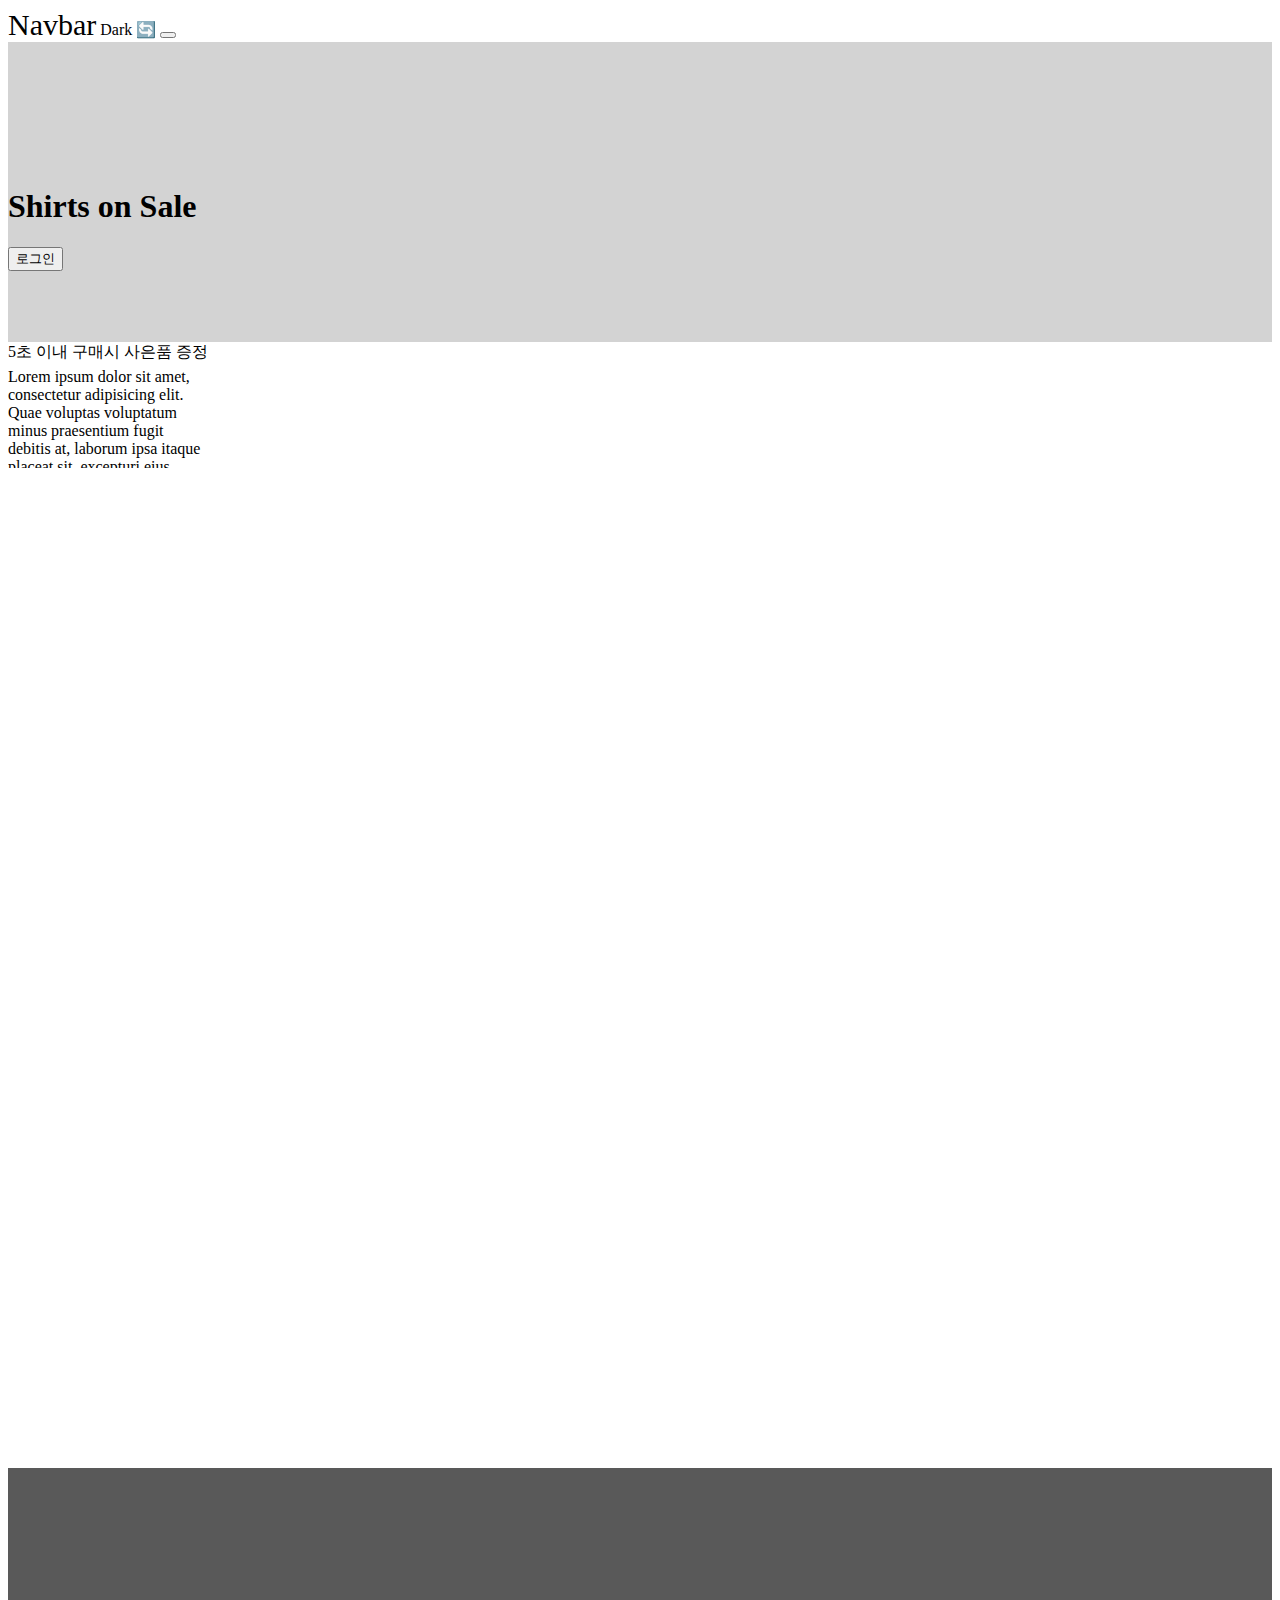
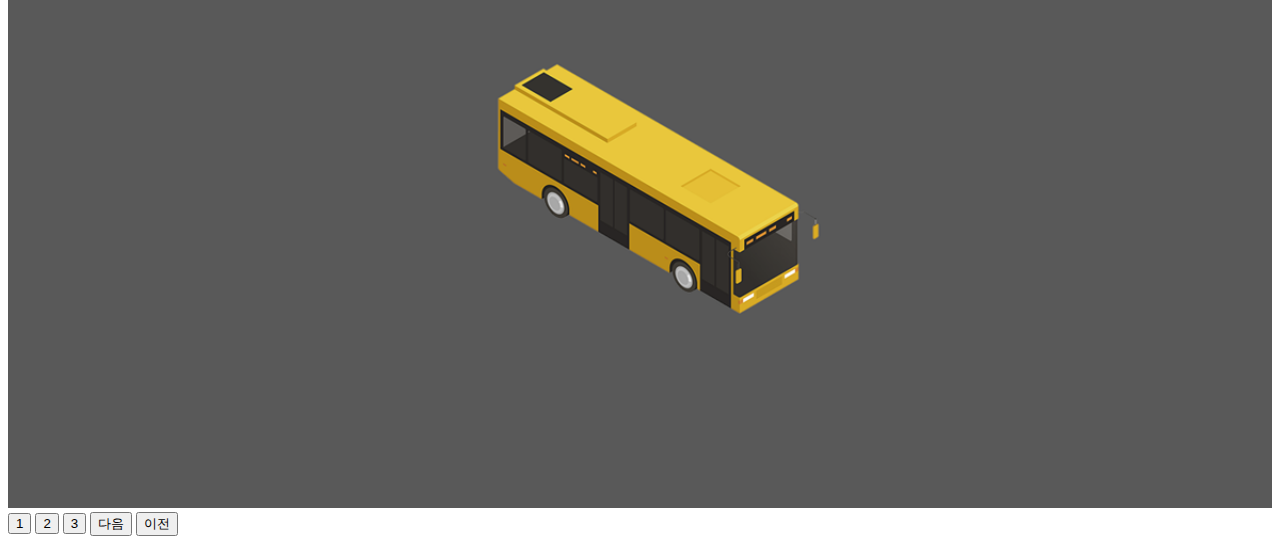
<file: index.html>
<!DOCTYPE html>
<html lang="en">

<head>
  <meta charset="utf-8" />
  <meta name="viewport" content="width=device-width, initial-scale=1" />
  <link href="https://cdn.jsdelivr.net/npm/bootstrap@5.1.3/dist/css/bootstrap.min.css" rel="stylesheet"
    integrity="sha384-1BmE4kWBq78iYhFldvKuhfTAU6auU8tT94WrHftjDbrCEXSU1oBoqyl2QvZ6jIW3" crossorigin="anonymous" />
  <title>Hello, world!</title>
  <script src="https://cdnjs.cloudflare.com/ajax/libs/jquery/3.6.0/jquery.min.js"
    integrity="sha512-894YE6QWD5I59HgZOGReFYm4dnWc1Qt5NtvYSaNcOP+u1T9qYdvdihz0PPSiiqn/+/3e7Jo4EaG7TubfWGUrMQ=="
    crossorigin="anonymous" referrerpolicy="no-referrer"></script>
  <link rel="stylesheet" href="main.css" />
</head>

<body>
  <div class="black-bg">
    <div class="white-bg">
      <h4>로그인하세요</h4>
      <form action="success.html">
        <div class="mb-3">
          <input type="text" class="form-control" id="email" />
        </div>
        <div class="mb-3">
          <input type="password" class="form-control" id="password" />
        </div>
        <button type="submit" class="btn btn-primary" id="send">전송</button>
        <button class="btn btn-danger" id="close">닫기</button>
      </form>
    </div>
  </div>

  <nav class="navbar navbar-light bg-light">
    <div class="container-fluid">
      <span class="navbar-brand">Navbar</span>
      <span class="badge ms-auto mx-3 bg-dark">Dark 🔄</span>
      <button class="navbar-toggler" type="button">
        <span class="navbar-toggler-icon"></span>
      </button>
    </div>
  </nav>

  <ul class="list-group">
    <li class="list-group-item">An item</li>
    <li class="list-group-item">A second item</li>
    <li class="list-group-item">A third item</li>
    <li class="list-group-item">A fourth item</li>
    <li class="list-group-item">And a fifth one</li>
  </ul>

  <div class="login-container">
    <div class="login-area">
      <h1>Shirts on Sale</h1>
      <button class="login-btn">로그인</button>
    </div>
  </div>

  <div class="alert alert-danger">
    <span class="count">5</span>초 이내 구매시 사은품 증정
  </div>

  <div class="lorem-line"></div>
  <div class="lorem" style="width: 200px; height: 100px; overflow-y: scroll">
    Lorem ipsum dolor sit amet, consectetur adipisicing elit. Quae voluptas
    voluptatum minus praesentium fugit debitis at, laborum ipsa itaque placeat
    sit, excepturi eius. Nostrum perspiciatis, eligendi quae consectetur
    praesentium exercitationem.
  </div>

  <div style="height: 1000px"></div>

  <div style="overflow: hidden">
    <div class="slide-container">
      <div class="slide-box">
        <img src="./car1.png" draggable="false" />
      </div>
      <div class="slide-box">
        <img src="./car2.png" draggable="false" />
      </div>
      <div class="slide-box">
        <img src="./car3.png" draggable="false" />
      </div>
    </div>
  </div>

  <button class="slide-1">1</button>
  <button class="slide-2">2</button>
  <button class="slide-3">3</button>
  <button class="next">다음</button>
  <button class="before">이전</button>

  <script>
    $(window).on("scroll", function () {
      if (window.scrollY > 50) {
        $(".navbar-brand").css("font-size", "22px");
      } else {
        $(".navbar-brand").css("font-size", "30px");
      }
    });
  </script>
  <script>
    $(".navbar-toggler").on("click", function () {
      $(".list-group").toggleClass("show");
    });

    $(".login-btn").on("click", function () {
      $(".black-bg").addClass("login");
    });
    $("#close").on("click", function (e) {
      e.preventDefault();
      $(".black-bg").removeClass("login");
    });

    $(".black-bg").on("click", function (e) {
      if ($(e.target).is($(".black-bg"))) {
        $(".black-bg").removeClass("login");
      }
    });
  </script>
  <script>
    $("form").on("submit", function (e) {
      var id입력값 = document.getElementById("email").value;
      var paw입력값 = document.getElementById("password").value;

      if (id입력값 == "") {
        alert("아이디를 입력해주세요");
        e.preventDefault();
      } else if (/\S+@\S+\.\S+/.test(id입력값) == false) {
        alert("이메일 형식에 맞게 입력해주세요");
        e.preventDefault();
      } else if (paw입력값 == "") {
        alert("비밀번호를 입력해주세요");
        e.preventDefault();
      } else if (paw입력값.length < 6) {
        alert("6자리 이상의 비밀번호를 입력해주세요");
        e.preventDefault();
      } else if (/[A-Z]/.test(paw입력값) == false) {
        alert("대문자를 포함한 비밀번호를 입력해주세요");
        e.preventDefault();
      }
    });
  </script>
  <script>
    var count = 5;
    setInterval(function () {
      if (count == 0) {
        $(".alert").css("display", "none");
      } else {
        count--;
        $(".count").html(count);
      }
    }, 1000);

    $(".badge").on("click", function () {
      count++;
      if (count % 2 === 0) {
        $(".badge").html("Dark 🔄");
      } else {
        $(".badge").html("Light 🔄");
      }
    });
  </script>
  <script>
    var 지금사진 = 1;
    var 사진갯수 = 3;

    $(".next").on("click", function () {
      if (사진갯수 == 지금사진) {
        $(".slide-container").css(
          "transform",
          `translateX(-${사진갯수 - 1}00vw)`
        );
      } else {
        $(".slide-container").css(
          "transform",
          `translateX(-${지금사진}00vw)`
        );
        지금사진++;
      }
    });
    $(".before").on("click", function () {
      if (지금사진 == 1) {
        $(".slide-container").css("transform", `translateX(0vw)`);
      } else {
        지금사진--;
        $(".slide-container").css(
          "transform",
          `translateX(-${지금사진 - 1}00vw)`
        );
      }
    });

    $(".slide-1").on("click", function () {
      지금사진 = 1;
      $(".slide-container").css("transform", "translateX(0)");
    });
    $(".slide-2").on("click", function () {
      지금사진 = 2;
      $(".slide-container").css("transform", "translateX(-100vw)");
    });
    $(".slide-3").on("click", function () {
      지금사진 = 3;
      $(".slide-container").css("transform", "translateX(-200vw)");
    });
    $(".lorem").on("scroll", function () {
      var 스크롤양 = document.querySelector(".lorem").scrollTop;
      var 실제높이 = document.querySelector(".lorem").scrollHeight;
      var 높이 = document.querySelector(".lorem").clientHeight;
      var 색상바 = (스크롤양 / 180) * 100;
      if (색상바) {
        $(".lorem-line").css("width", `${색상바}%`);
        $(".lorem-line").css("background-color", `black`);
      }

      if (실제높이 === 스크롤양 + 높이) {
        alert("약관읽기완료");
      }
    });
    var 초기위치 = 0;
    var 클릭 = false;
    var 이동거리 = 0;

    $('.slide-box').eq(0).on('mousedown', (e) => {
      초기위치 = e.clientX;
      클릭 = true;
    });
    $('.slide-box').eq(0).on('mousemove', (e) => {
      이동거리 = e.clientX - 초기위치
      if (클릭 && 이동거리 < 0) {
        $('.slide-container').eq(0).css('transform', `translateX(${이동거리}px)`)
      }
    });
    $('.slide-box').eq(0).on('mouseup', (e) => {
      클릭 = false;
      if (이동거리 > -150) {
        $('.slide-container').css('transition', 'all 0.5s').css('transform', `translateX(0vw)`)
      } else if (이동거리 < -150) {
        $('.slide-container').css('transition', 'all 0.5s').css('transform', `translateX(-100vw)`)
      }
      setTimeout(() => {
        $('.slide-container').css('transition', 'none')
      }, 500);
    })

    $('.slide-box').eq(1).on('mousedown', (e) => {
      초기위치 = e.clientX;
      클릭 = true;
    });
    $('.slide-box').eq(1).on('mousemove', (e) => {
      이동거리 = e.clientX - 초기위치
      if (클릭) {
        $('.slide-container').css('transform', `translateX(calc(${이동거리}px - 100vw))`)
      }
    });
    $('.slide-box').eq(1).on('mouseup', (e) => {
      클릭 = false;
      if (이동거리 > 150) {
        $('.slide-container').css('transition', 'all 0.5s').css('transform', `translateX(0vw)`)
      } else if (이동거리 < -150) {
        $('.slide-container').css('transition', 'all 0.5s').css('transform', `translateX(-200vw)`)
      } else {
        $('.slide-container').css('transition', 'all 0.5s').css('transform', `translateX(-100vw)`)
      }
      setTimeout(() => {
        $('.slide-container').css('transition', 'none')
      }, 500);
    });

    $('.slide-box').eq(2).on('mousedown', (e) => {
      초기위치 = e.clientX;
      클릭 = true;
    });
    $('.slide-box').eq(2).on('mousemove', (e) => {
      이동거리 = e.clientX - 초기위치
      if (클릭 && 이동거리>0) {
        $('.slide-container').css('transform', `translateX(calc(${이동거리}px - 200vw))`)
      }
    });
    $('.slide-box').eq(2).on('mouseup', (e) => {
      클릭 = false;
      if (이동거리 > 150) {
        $('.slide-container').css('transition', 'all 0.5s').css('transform', `translateX(-100vw)`)
      }
      setTimeout(() => {
        $('.slide-container').css('transition', 'none')
      }, 500);
    });

















  </script>
  <script src="https://cdn.jsdelivr.net/npm/bootstrap@5.1.3/dist/js/bootstrap.bundle.min.js"
    integrity="sha384-ka7Sk0Gln4gmtz2MlQnikT1wXgYsOg+OMhuP+IlRH9sENBO0LRn5q+8nbTov4+1p"
    crossorigin="anonymous"></script>
</body>

</html>
</file>
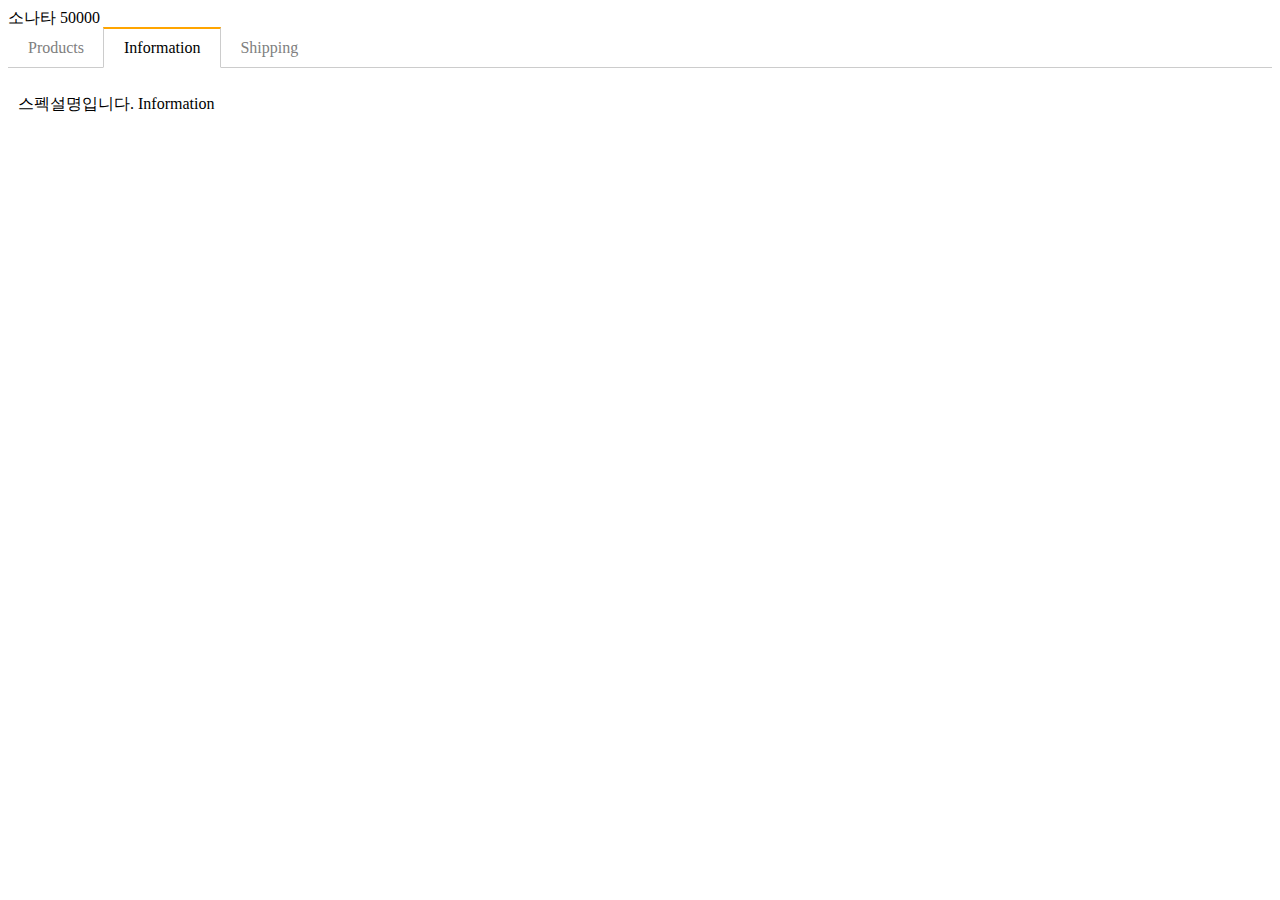
<file: detail.html>
<!DOCTYPE html>
<html lang="en">
  <head>
    <meta charset="utf-8" />
    <meta name="viewport" content="width=device-width, initial-scale=1" />
    <link
      href="https://cdn.jsdelivr.net/npm/bootstrap@5.1.3/dist/css/bootstrap.min.css"
      rel="stylesheet"
      integrity="sha384-1BmE4kWBq78iYhFldvKuhfTAU6auU8tT94WrHftjDbrCEXSU1oBoqyl2QvZ6jIW3"
      crossorigin="anonymous"
    />
    <title>Hello, world!</title>
    <script
      src="https://cdnjs.cloudflare.com/ajax/libs/jquery/3.6.0/jquery.min.js"
      integrity="sha512-894YE6QWD5I59HgZOGReFYm4dnWc1Qt5NtvYSaNcOP+u1T9qYdvdihz0PPSiiqn/+/3e7Jo4EaG7TubfWGUrMQ=="
      crossorigin="anonymous"
      referrerpolicy="no-referrer"
    ></script>
    <link rel="stylesheet" href="main.css" />
  </head>

  <body>

    <div class="container mt-3">
      <div class="card p-3">
        <span class="car-title">상품명</span>
        <span class="car-price">가격</span>
      </div>
    </div> 
    
    <script>
      var car2 = { name : '소나타', price : [50000, 3000, 4000] } 
      $('.car-title').html(car2.name);
      $('.car-price').html(car2.price[0]);

    </script>

    <style>
        ul.list {
          list-style-type: none;
          margin: 0;
          padding: 0;
          border-bottom: 1px solid #ccc;
        }
        ul.list::after {
          content: '';
          display: block;
          clear: both;
        }
        .tab-button {
          display: block;
          padding: 10px 20px 10px 20px;
          float: left;
          margin-right: -1px;
          margin-bottom: -1px;
          color: grey;
          text-decoration: none;
          cursor: pointer;
        }
        .orange {
          border-top: 2px solid orange;
          border-right: 1px solid #ccc;
          border-bottom: 1px solid white;
          border-left: 1px solid #ccc;
          color: black;
          margin-top: -2px;
        }
        .tab-content {
          display: none;
          padding: 10px;
        }
        .show {
          display: block;
        }
      </style>
      
      <div class="container mt-5">
        <ul class="list">
          <li class="tab-button" data-id="0" >Products</li>
          <li class="tab-button orange" data-id="1">Information</li>
          <li class="tab-button" data-id="2">Shipping</li>
        </ul>
        <div class="tab-content">
          <p>상품설명입니다. Product</p>
        </div>
        <div class="tab-content show">
          <p>스펙설명입니다. Information</p>
        </div>
        <div class="tab-content">
          <p>배송정보입니다. Shipping</p>
        </div>
      </div> 
      <script src="tab.js"></script>
    <script
      src="https://cdn.jsdelivr.net/npm/bootstrap@5.1.3/dist/js/bootstrap.bundle.min.js"
      integrity="sha384-ka7Sk0Gln4gmtz2MlQnikT1wXgYsOg+OMhuP+IlRH9sENBO0LRn5q+8nbTov4+1p"
      crossorigin="anonymous"
    ></script>
  </body>
</html>
</file>
<file: main.css>
.navbar{
  position: relative;
  width: 100%;
  z-index: 5;
}

.navbar-brand{
  font-size: 30px;
  transition: all ease-in-out 0.1s;
  }


.login-container{
  width: 100%;
  height: 300px;
  background-color: lightgray ;
  position: relative;
}

.login-area{
  position: absolute;
  margin-top: 125px;
}
 
  

.list-group{
    display: none ;
   
   
}
.show{
    display: block ;
    
}
.black-bg {
    width : 100%;
    height : 100%;
    position : fixed;
    background : rgba(0,0,0,0.5);
    z-index : 5;
    padding: 30px;
    visibility: hidden;
    opacity: 0;
    height: 0%;
    transition: all 0.5s;
  }

  .login{
   z-index: 6;
    visibility: visible;
    height: 400px;
    opacity: 1;
}

  .white-bg {
    background: white;
    border-radius: 5px;
    padding: 30px;
  }

  .slide-container{
    width: 300vw;

  }
  .slide-box{
    width: 100vw;
    float: left;
  }

  .slide-box img{
    width: 100%;
  }

  .lorem-line{
    height: 5px;
  }

  .form-hide{
    display: none;
  }
</file>
